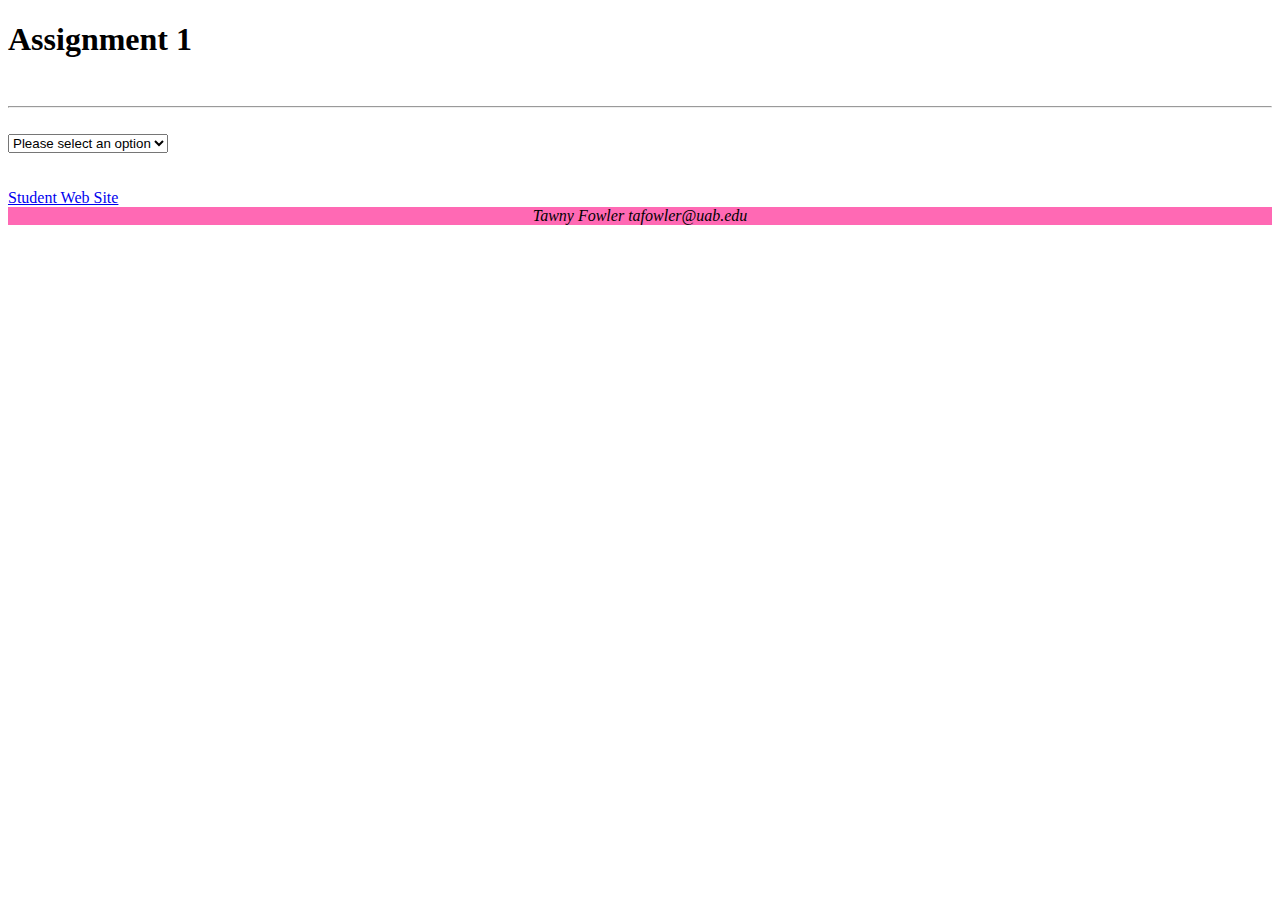
<file: KomodoProjects/index.html>
<!DOCTYPE html>

<html>
<head>
     <script src="JS/Assignment1.js"></script>
    <link rel="stylesheet" type="text/css" href="styles/Assignment1.css" />
    <title>Assignment 1</title>
</head>

<body>
     <header>
    <h1>Assignment 1</h1>
    <br>
    <hr>
    <br>
     </header>
     <section id="title">
    <select onchange= "MenuChoice (value)" id="menu" class="menu">
        <option value="None">Please select an option</option>
        <option value="Area1">Show Area 1</option>
        <option value="Area2">Show Area 2</option>
    </select>
</section>
<section id="Area1" class="area1">
     <h2> This is Area 1</h2>
     <br>
     <img src="images/ThereforeAliens.png">
     
</section>

<section id="Area2" class="area2">
     <h2> This is Area 2</h2>
     <br>
     <p> Yay aliens.</p>
     <br>
     <img src="images/Roswell.png">
</section>
<br>
<br>
      <a href="http://student.business.uab.edu">Student Web Site</a>
<br>
  <footer> Tawny Fowler tafowler@uab.edu</footer>
</body>
</html>
</file>
<file: KomodoProjects/styles/Assignment1.css>
#Area1 {display: none; position: relative; height: 100%;
width: 600px; float: none;}

#Area2  {display: none; position: relative; height: 100%;
width: 600px; float: none;}



footer {position: relative; width: 100%; bottom: 0;
font-style: italic;
text-align: center;
background-color: rgb(255,105,180);
}
</file>
